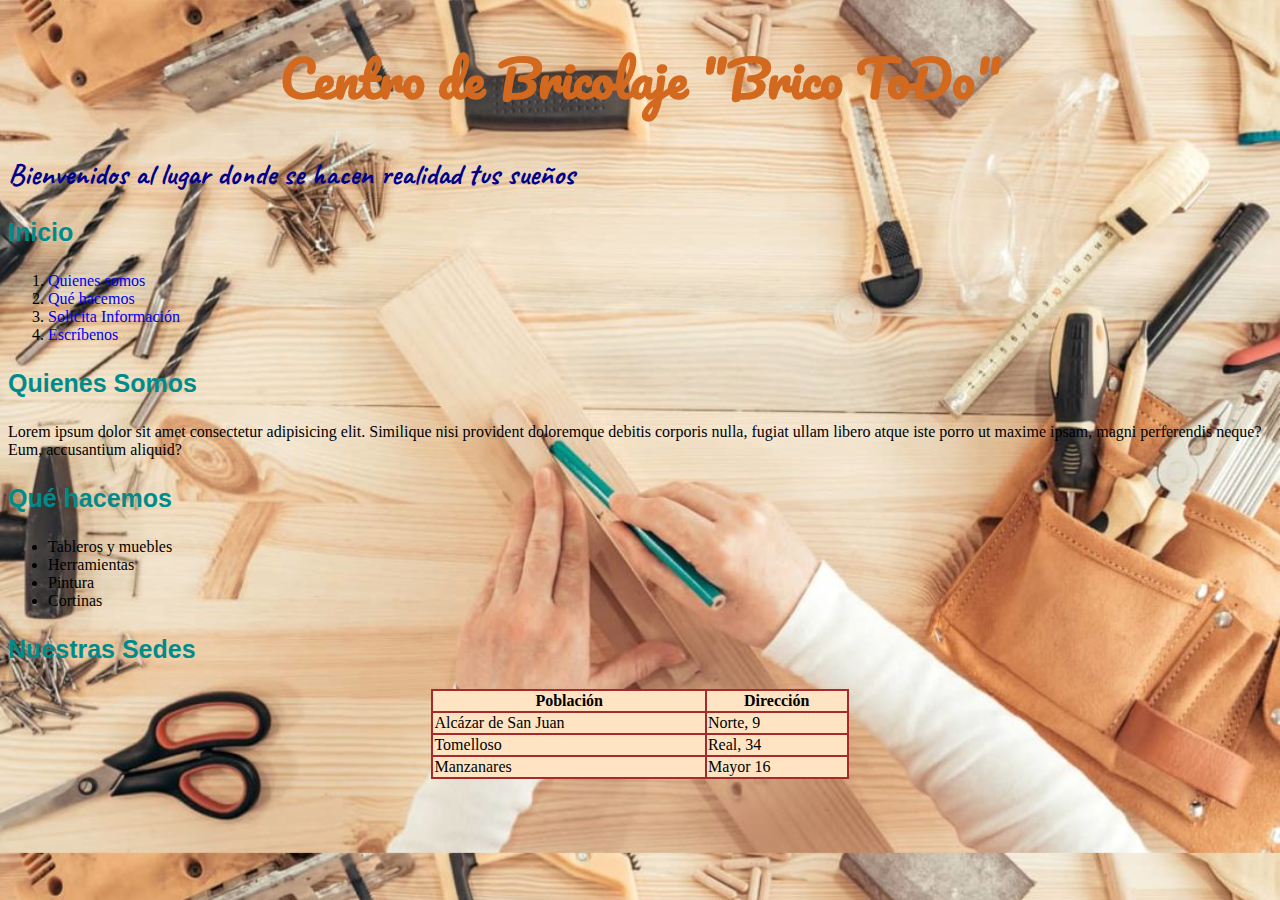
<file: index.html>
<!DOCTYPE html>
<html lang="es">
<head>
    <meta charset="UTF-8">
    <meta name="viewport" content="width=device-width, initial-scale=1.0">
    <title>BRICO TODO</title>
    <link rel="stylesheet" href="css/estilos.css">

</head>
<body>
    <H1>Centro de Bricolaje "Brico ToDo"</H1>
    <h2>Bienvenidos al lugar donde se hacen realidad tus sueños</h2>
    <h3>Inicio</h3>
    <ol>
        <li><a href="#">Quienes somos</a></li>
        <li><a href="#">Qué hacemos</a></li>
        <li><a href="formulario.html">Solicita Información</a></li>
        <li><a href="#">Escríbenos</a></li>
    </ol>
    <h3>Quienes Somos</h3>
    <p>Lorem ipsum dolor sit amet consectetur adipisicing elit. Similique nisi provident doloremque debitis corporis nulla, fugiat ullam libero atque iste porro ut maxime ipsam, magni perferendis neque? Eum, accusantium aliquid?</p>
    <H3>Qué hacemos</H3>
    <ul>
        <li>Tableros y muebles</li>
        <li>Herramientas</li>
        <li>Pintura</li>
        <li>Cortinas</li>
    </ul>
    <h3>Nuestras Sedes</h3>
    <table>
        <tr>
            <th>Población</th>
            <th>Dirección</th>
        </tr>
        <tr>
            <td>Alcázar de San Juan</td>
            <td>Norte, 9</td>
        </tr>
        <tr>
            <td>Tomelloso</td>
            <td>Real, 34</td>
        </tr>
        <tr>
            <td>Manzanares</td>
            <td>Mayor 16</td>
        </tr>   
    </table>
</body>
</html>
</file>
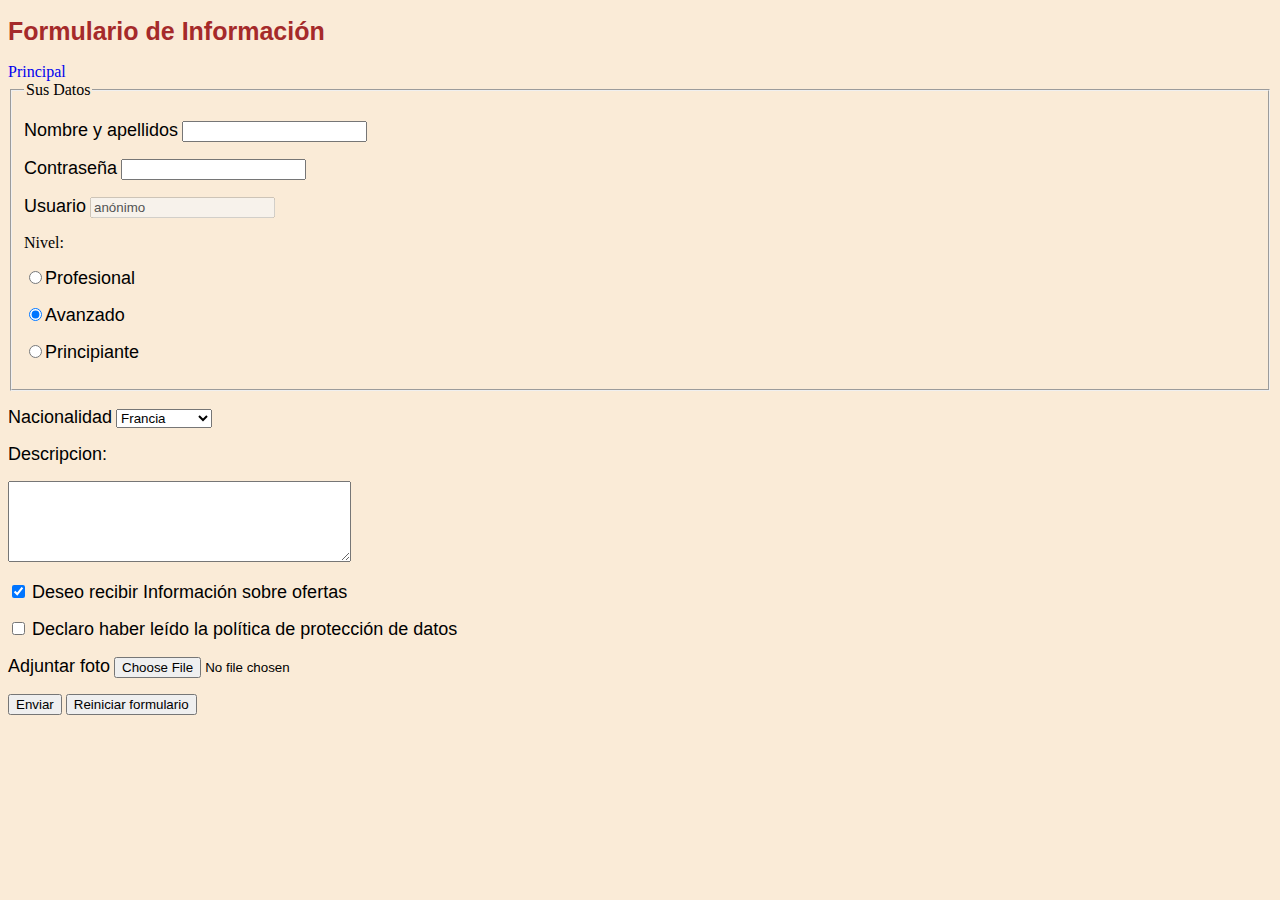
<file: formulario.html>
<!DOCTYPE html>
<html lang="en">
<head>
    <meta charset="UTF-8">
    <meta name="viewport" content="width=device-width, initial-scale=1.0">
    <title>Document</title>
    <style>
        label { font-family: Arial, Helvetica, sans-serif;
                font-size: 18px;

        }
        h1 {
            font-family: Arial, Helvetica, sans-serif;
            color: brown;
            font-size: 25px;
        }
        body { background-color: antiquewhite;}
        a { text-decoration: none;}
    </style>
</head>
<body>
    <form action="formulario.php" method="get">
    <h1>Formulario de Información</h1>
    <a href="index.html">Principal</a>
    <fieldset>
        <legend>Sus Datos</legend>
        <p>
            <label for="nombre-apellidos">Nombre y apellidos</label>
            <input type="text" id="nombre-apellidos" maxlength="50" name="nombre-apellidos">
        </p>
        <p>
            <label for="contrase">Contraseña</label>
            <input type="password" id="contrase" maxlength="8" name="contrase">
        </p>
        <p>
            <label for="usuario">Usuario</label>
            <input type="text" id="usuario" disabled name="usuario" value="anónimo">
        </p>
        <p>Nivel:</p>
        <p>
        <input type="radio" name="nivel" id="profesional"><label for="profesional">Profesional</label>
        </p>
        <p>
            <input type="radio" name="nivel" checked id="avanzado"><label for="avanzado">Avanzado</label>
        </p>
        <p>
            <input type="radio" name="nivel" id="principiante"><label for="principiante">Principiante</label>
        </p>
    </fieldset>
    <p>
        <label for="nacionalidad">Nacionalidad</label>
          <select name="nacionalidad" id="nacionalidad">
            <option value="esp">España</option>
            <option value="po">Portugal</option>
            <option value="fr" selected>Francia</option>
            <option value="uk">Reino Unido</option>
          </select>
    </p>
    <p>
        <label for="descripcion">Descripcion:</label>
    </p>
    <p>
        <textarea name="descripcion" id="descripcion" cols="40" rows="5"></textarea>
    </p>
    <p>
        <input type="checkbox" checked name="informacion" id="informacion">
        <label for="informacion">Deseo recibir Información sobre ofertas
        </label>
    </p>
    <p>
        <input type="checkbox"  name="leido" id="leido">
        <label for="leido">Declaro haber leído la política de protección de datos
        </label>
    </p>
    <p>
        <label for="foto">Adjuntar foto</label>
        <input type="file" name="foto" id="foto">
    </p>
    <input type="submit" value="Enviar">
    <input type="reset" value="Reiniciar formulario">
    </form>
</body>
</html>
</file>
<file: css/estilos.css>
@import url('https://fonts.googleapis.com/css2?family=Caveat:wght@400..700&family=Pacifico&display=swap');
h1 {
    font-family: "Pacifico", cursive;
    font-size: 50px;
    color: #D2691E;
    text-align: center;
}

h2 { 
    font-family: "Caveat", cursive;
    font-size: 30px;
    color: #00008B
}
h3 {
    font-family: Arial, Helvetica, sans-serif;
    font-size: 25px;
    color: #008B8B
}
table {
    width: 33%;
    margin: auto;
    background-color: bisque;
}
table,td,th {
    border: 2px solid brown;
    border-collapse: collapse;
}
a:link { text-decoration: none;}
a:visited { color: grey;font-weight: bold;}
a:hover { color:red; font-weight: bold;}
a:active { color: green}

body {
    background-image: url("../images/ideas-bricolaje-madera-1100x733.jpg");
    background-size: cover;
}
</file>
